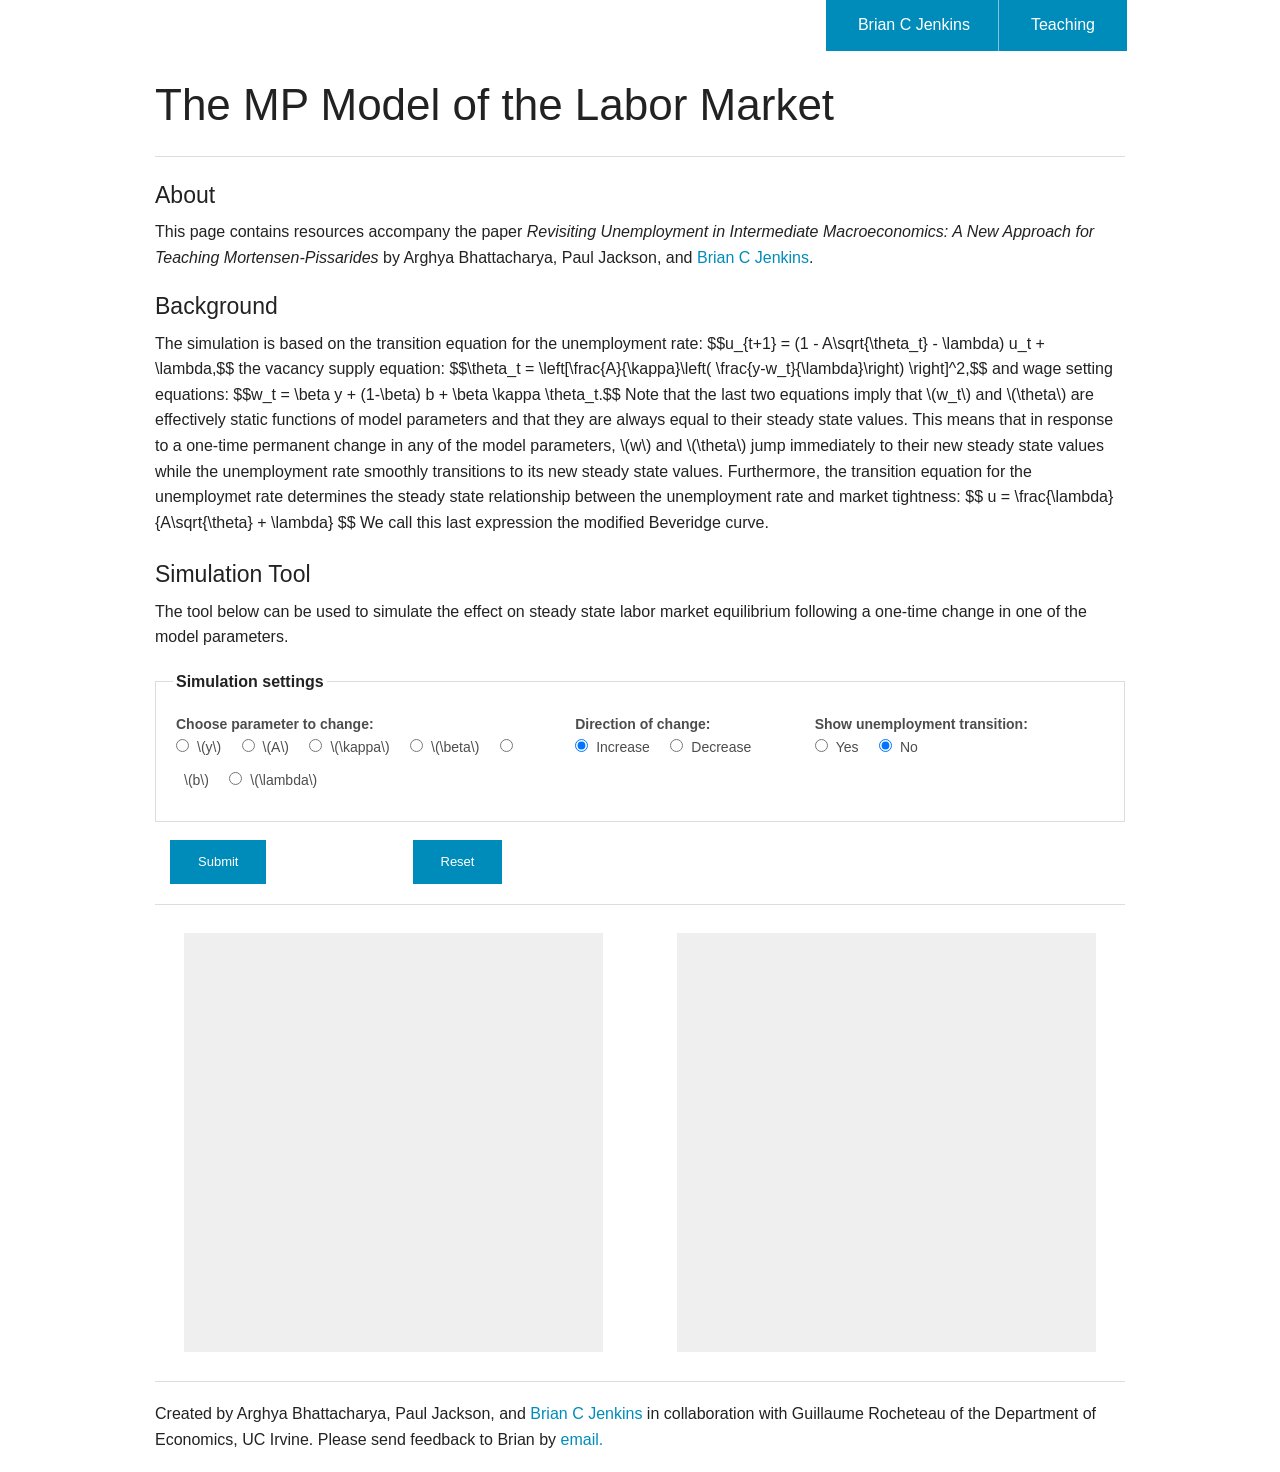
<file: model/index.html>
<!doctype html>
<html lang="en">
  <head>
    <meta charset="utf-8">
    <link rel="apple-touch-icon-precomposed" sizes="57x57" href="favicon/apple-touch-icon-57x57.png" />
    <link rel="apple-touch-icon-precomposed" sizes="114x114" href="favicon/apple-touch-icon-114x114.png" />
    <link rel="apple-touch-icon-precomposed" sizes="72x72" href="favicon/apple-touch-icon-72x72.png" />
    <link rel="apple-touch-icon-precomposed" sizes="144x144" href="favicon/apple-touch-icon-144x144.png" />
    <link rel="apple-touch-icon-precomposed" sizes="60x60" href="favicon/apple-touch-icon-60x60.png" />
    <link rel="apple-touch-icon-precomposed" sizes="120x120" href="favicon/apple-touch-icon-120x120.png" />
    <link rel="apple-touch-icon-precomposed" sizes="76x76" href="favicon/apple-touch-icon-76x76.png" />
    <link rel="apple-touch-icon-precomposed" sizes="152x152" href="favicon/apple-touch-icon-152x152.png" />
    <link rel="icon" type="image/png" href="favicon/favicon-196x196.png" sizes="196x196" />
    <link rel="icon" type="image/png" href="favicon/favicon-96x96.png" sizes="96x96" />
    <link rel="icon" type="image/png" href="favicon/favicon-32x32.png" sizes="32x32" />
    <link rel="icon" type="image/png" href="favicon/favicon-16x16.png" sizes="16x16" />
    <link rel="icon" type="image/png" href="favicon/favicon-128.png" sizes="128x128" />
    <meta name="application-name" content="&nbsp;"/>
    <meta name="msapplication-TileColor" content="#FFFFFF" />
    <meta name="msapplication-TileImage" content="favicon/mstile-144x144.png" />
    <meta name="msapplication-square70x70logo" content="favicon/mstile-70x70.png" />
    <meta name="msapplication-square150x150logo" content="favicon/mstile-150x150.png" />
    <meta name="msapplication-wide310x150logo" content="favicon/mstile-310x150.png" />
    <meta name="msapplication-square310x310logo" content="favicon/mstile-310x310.png" />

    
    <meta charset="utf-8" />
    <!-- <meta name="viewport" content="width=device-width, initial-scale=1.0" /> -->
    <title>MP model of the Labor Market</title>

    <link rel="stylesheet" href="css/foundation.css" />
    <link href="css/app.css" type="text/css" rel="stylesheet" />

    <script src="http://ajax.googleapis.com/ajax/libs/jquery/1.8.2/jquery.min.js"></script>
    <script src="http://code.highcharts.com/highcharts.js"></script>
    <script src="http://code.highcharts.com/modules/exporting.js"></script>
    <script type="text/javascript" src="http://cdn.mathjax.org/mathjax/latest/MathJax.js?config=TeX-AMS-MML_HTMLorMML"></script>
    <script src="js/mp_model.js"></script>
    <script src="http://highslide-software.github.io/export-csv/export-csv.js"></script>

    <script>
      (function(i,s,o,g,r,a,m){i['GoogleAnalyticsObject']=r;i[r]=i[r]||function(){
        (i[r].q=i[r].q||[]).push(arguments)},i[r].l=1*new Date();a=s.createElement(o),
        m=s.getElementsByTagName(o)[0];a.async=1;a.src=g;m.parentNode.insertBefore(a,m)
        })(window,document,'script','//www.google-analytics.com/analytics.js','ga');

      ga('create', 'UA-55835941-1', 'auto');
      ga('send', 'pageview');

    </script>
  </head>
  <body>
    
    <div class="row">
      <div class="large-3 columns">
      </div>
      <div class="large-9 columns">
        <ul class="button-group right">
          <li><a href="http://www.briancjenkins.com" class="button">Brian C Jenkins</a></li>
          <li><a href="http://www.briancjenkins.com/teaching" class="button">Teaching</a></li>
        </ul>
      </div>
    </div>

    <div class="row">
      <div class="large-12 columns">
        <h1>The MP Model of the Labor Market</h1>
        <hr>
      </div>
    </div>
 

  <div class="row">
    <div class="large-12 columns">

      <h4>About</h4>
      <p>This page contains resources accompany the paper <em>Revisiting Unemployment in Intermediate Macroeconomics: A New Approach for Teaching
Mortensen-Pissarides</em> by Arghya Bhattacharya, Paul Jackson, and <a href="http://www.briancjenkins.com">Brian C Jenkins</a>.</p>

      <h4>Background</h4>
      <p>The simulation is based on the transition equation for the unemployment rate:
        $$u_{t+1}  = (1 - A\sqrt{\theta_t} - \lambda) u_t + \lambda,$$
      the vacancy supply equation:
        $$\theta_t  = \left[\frac{A}{\kappa}\left( \frac{y-w_t}{\lambda}\right) \right]^2,$$
      and wage setting equations:
        $$w_t  = \beta y + (1-\beta) b + \beta \kappa \theta_t.$$
      Note that the last two equations imply that \(w_t\) and \(\theta\) are effectively static functions of model parameters and that they are always equal to their steady state values. This means that in response to a one-time permanent change in any of the model parameters, \(w\) and \(\theta\) jump immediately to their new steady state values while the unemployment rate smoothly transitions to its new steady state values. Furthermore, the transition equation for the unemploymet rate determines the steady state relationship between the unemployment rate and market tightness:
        $$
        u = \frac{\lambda}{A\sqrt{\theta} + \lambda}
        $$
      We call this last expression the modified Beveridge curve.


  <div class="row">
    <div class="large-12 columns">

      <h4>Simulation Tool</h4>

      <p>The tool below can be used to simulate the effect on steady state labor market equilibrium following a one-time change in one of the model parameters. <!-- The tool will also generate a transition path for the unemploment rate to show how the unemployment rate adjusts over time. --></p>

      <!-- <form id="Options"> -->
      <form action="" method="post" id="Options">
        <fieldset>
          <legend>Simulation settings</legend>
          <div class="row">
            <div class="large-5 columns">
              <label><strong>Choose parameter to change:</strong></label>
              <input type="radio" name="whichParam" value="y" id="yParam" ><label for="yParam">\(y\)</label>
              <input type="radio" name="whichParam" value="a" id="aParam"><label for="aParam">\(A\)</label>
              <input type="radio" name="whichParam" value="kappa" id="kappaParam"><label for="kappaParam">\(\kappa\)</label>
              <input type="radio" name="whichParam" value="beta" id="betaParam"><label for="betaParam">\(\beta\)</label>
              <input type="radio" name="whichParam" value="b" id="bParam"><label for="bParam">\(b\)</label>
              <input type="radio" name="whichParam" value="lambda" id="lambdaParam"><label for="lambdaParam">\(\lambda\)</label>
            </div>
          <!-- </div> -->

          <!-- <div class="row"> -->
            <div class="large-3 columns">
              <label><strong>Direction of change:</strong></label>
              <input type="radio" name="paramDirection" value="up" id="upParam" checked><label for="upParam">Increase</label>
              <input type="radio" name="paramDirection" value="down" id="downParam"><label for="downParam">Decrease</label>
            </div>

            <div class="large-4 columns">
              <label><strong>Show unemployment transition:</strong></label>
              <input type="radio" name="showTransit" value="yes" id="yesTransit"><label for="yesTransit">Yes</label>
              <input type="radio" name="showTransit" value="no" id="noTransit" checked><label for="noTransit">No</label>
            </div>
          </div>

        </fieldset>


        <div class="large-3 columns">
          <button type="submit" class="small button" onclick="">Submit</button>  
        </div>
          <!-- <button type="submit" class="small button" onclick="window.location.href='#plotBox'">Submit</button>  
        </div> -->
        <div class="large-3 columns">
          <button type="reload" class="small button" onclick="reloadFunction()">Reset</button>
        </div>
        <div class="large-4 columns">
          &nbsp;
        </div>
      </form>
      <hr/>
    </div>
  </div>
  <div class="row">
  <div class="plotBox" id ="plotBox">
    <div class="column12">
      <div id="beveridge_curve" class="plot"></div>
    </div>
    <div class="column12">
      <div id="ws_vs_curves" class="plot"></div>
    </div>

  </div>
  </div>
  <!-- <div class="row">
  <div class="plotBox" id ="plotBox">
    <div class="column11">
      <div id="unemployment_transition" class="plot"></div>
    </div> -->
    
  </div>
  </div>


 
  <footer class="row">
    <div class="large-12 columns">
      <hr/>
      <div class="row">
        <div class="large-12 columns">
          <p>Created by Arghya Bhattacharya, Paul Jackson, and <a href="http://www.briancjenkins.com">Brian C Jenkins</a> in collaboration with Guillaume Rocheteau of the Department of Economics, UC Irvine. Please send feedback to Brian by <a href="mailto:bcjenkin@uci.edu">email.</a></p>
        </div>
      </div>
    </div>
  </footer>
    
  </body>
</html>
</file>
<file: model/css/app.css>
.column11 {
    background-color:#efefef;
    float: left;
    margin: 1%;
    position: relative;
    width: 100%;
}

.column11:before{
    content: "";
    display: block;
    padding-top: 33.3%;  /* initial ratio of 1:1*/
}


.column12 {
    background-color:#efefef;
    float: left;
    margin: 1%;
    position: relative;
    width: 45%;
}

.column12:before{
    content: "";
    display: block;
    padding-top: 100%;  /* initial ratio of 1:1*/
}


.column43 {
    background-color:#efefef;
    float: left;
    margin: 1%;
    position: relative;
    width: 23%;
}

.column43:before{
    content: "";
    display: block;
    padding-top: 75%;  /* initial ratio of 1:1*/
}

.plot {
   padding: 1%;
   position: absolute;
   top: 0;
   left: 0;
   bottom: 0;
   right: 0;
   font-size: 8pt;
}

.plotBox {
    width: 93%;
    margin: 0 auto;
}

.red {
  color: #f15c80;

}
</file>
